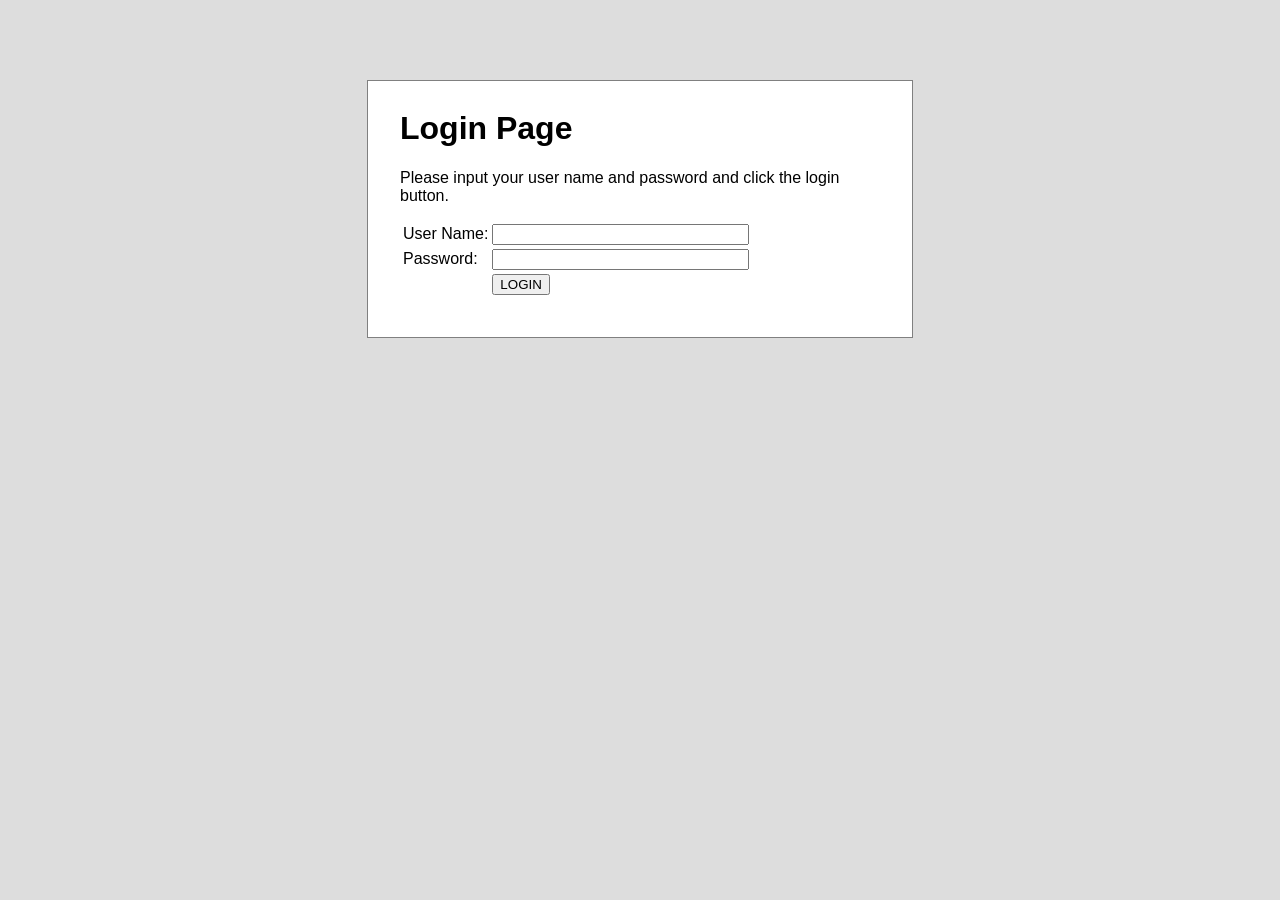
<file: demoapp/html/index.html>
<!DOCTYPE html>
<html>
<head>
  <title>Login Page</title>
  <link href="demo.css" media="all" rel="stylesheet" type="text/css">
  <script type="text/javascript">
    function login(username, password) {
        if (username == "demo" && password == "mode") {
            window.location = "welcome.html";
        } else {
            window.location = "error.html";
        }
    }
  </script>
</head>
<body>
  <div id="container">
    <h1>Login Page</h1>
      <p>Please input your user name and password and click the login button.</p>
      <form name="login_form" onsubmit="login(this.username_field.value, this.password_field.value); return false;">
        <table>
          <tr>
            <td><label for="username_field">User Name:</label></td>
            <td><input id="username_field" size="30" type="text"></td>
          </tr>
          <tr>
            <td><label for="password_field">Password:</label></td>
            <td><input id="password_field" size="30" type="password"></td>
          </tr>
          <tr>
            <td>&nbsp;</td>
            <td><input id="login_button" type="submit" value="LOGIN"></td>
          </tr>
        </table>
      </form>
  </div>
</body>
</html>
</file>
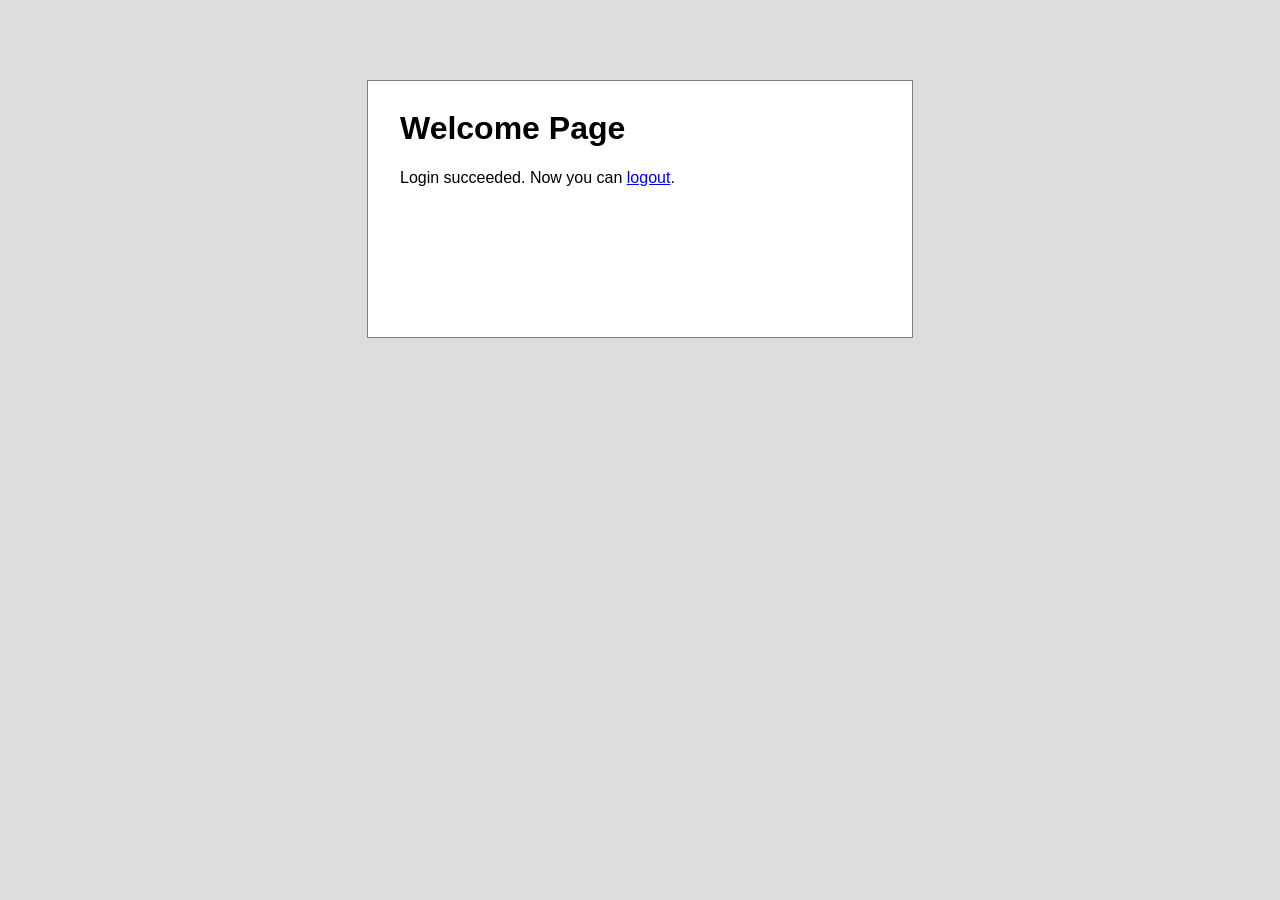
<file: demoapp/html/welcome.html>
<!DOCTYPE html>
<html>
<head>
  <title>Welcome Page</title>
  <link href="demo.css" media="all" rel="stylesheet" type="text/css">
</head>
<body>
<div id='container'>
  <h1>Welcome Page</h1>
  <p>Login succeeded. Now you can <a href=".">logout</a>.</p>
</div>
</body>
</html>
</file>
<file: demoapp/html/demo.css>
body {
    font-family: sans-serif;
    color: black;
    background: #DDDDDD;
}
#container {
    width: 30em;
    height: 15em;
    margin: 5em auto;
    background: white;
    border: 1px solid gray;
    padding: 0.5em 2em;
}
</file>
